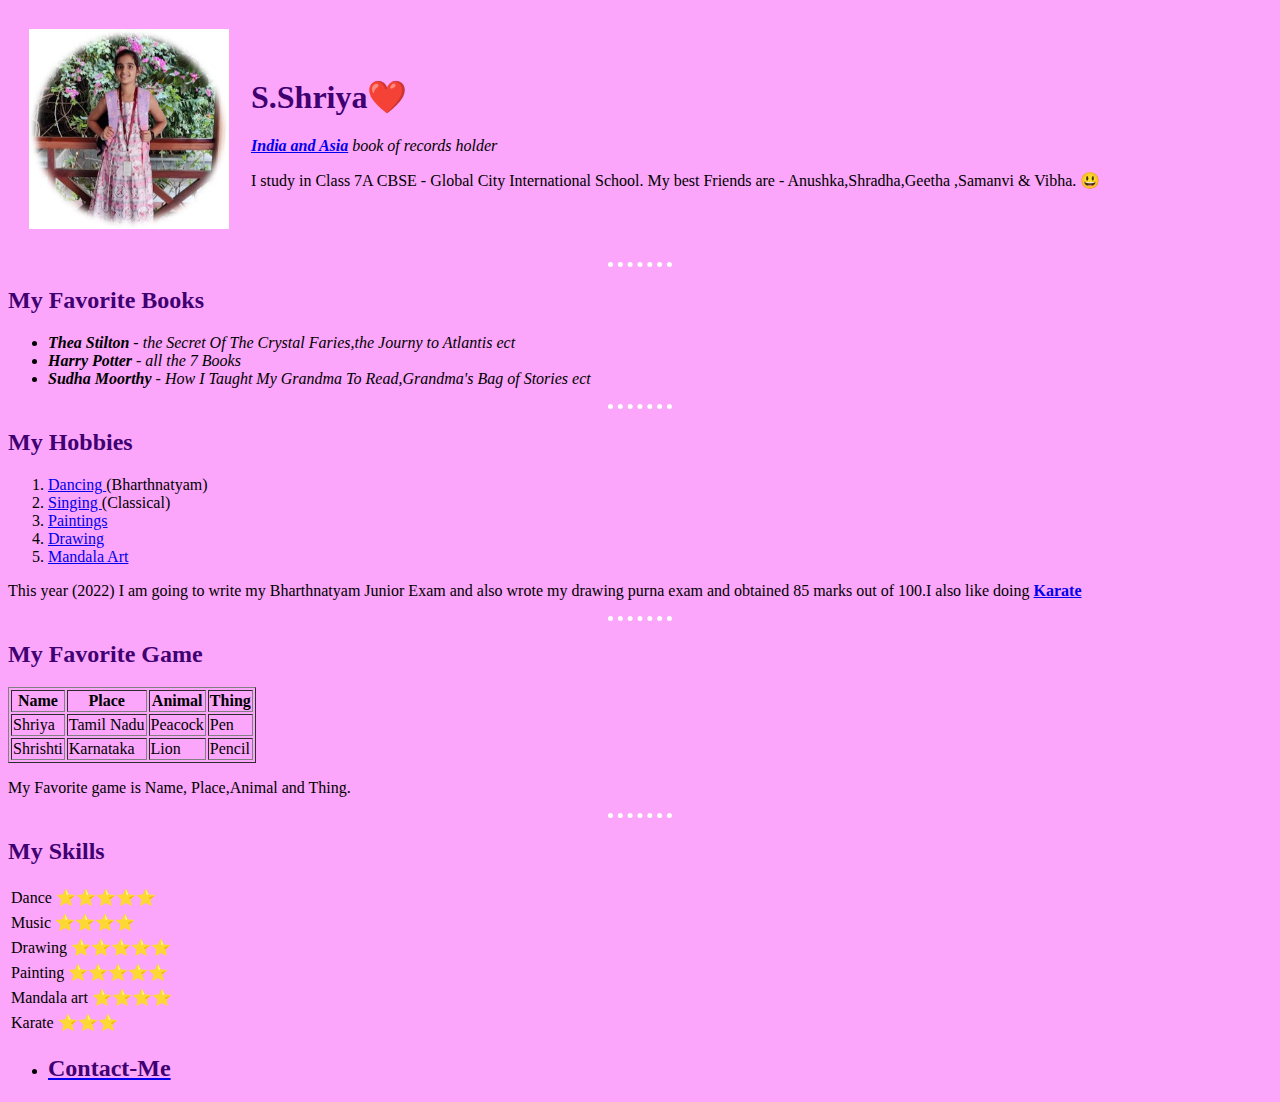
<file: index.html>
<!DOCTYPE html>
<html lang="en">
  <head>
    <meta charset="UTF-8" />
    <title>Shriya❤️ </title>
    <link rel="stylesheet" href="Css/styles.css" />
    <link rel="icon" href="favicon.ico">
  </head>
  <body>
    <table cellspacing="20">
      <tr>
        <td>
          <img src="pic.png.jpg" alt="my pic" width="200px" height="200px" />
        </td>
        <td>
          <h1>S.Shriya❤️</h1>
          <p>
            <em
              ><strong
                ><a href="https://www.youtube.com/watch?v=Z_cccXzURCE"
                  >India and Asia</a
                >
              </strong>
              book of records holder</em
            >
          </p>

          <p>
            I study in Class 7A CBSE - Global City International School. My best
            Friends are - Anushka,Shradha,Geetha ,Samanvi & Vibha. 😃
          </p>
        </td>
      </tr>
    </table>
    <hr />

    <h2>My Favorite Books</h2>
    
    <ul>
       <li><em> <strong>Thea Stilton</strong> - the Secret Of The Crystal Faries,the Journy to Atlantis ect </em></li>
       <li><em> <strong >Harry Potter</strong> - all the 7 Books</em></li>
       <li><em><strong> Sudha Moorthy</strong> - How I Taught My Grandma To Read,Grandma's Bag of Stories ect  </em></li>
    </ul>
   <hr>

   <h2> My Hobbies </h2>
   <ol>
      <li><a href="https://www.youtube.com/watch?v=bRmTvp6g0Tc">Dancing </a> (Bharthnatyam)</li>
      <li><a href="https://photos.google.com/search/singing/photo/AF1QipP3c-pBUOiIeYgzzIyBGLtGf3lgIecbTx67phIS">Singing </a>  (Classical)</li>
      <li><a href="https://photos.google.com/search/_m8_Favorites/photo/AF1QipN6vTjneNKPFg5_xsjtYJkY-ChfLylerWrcoUwC">Paintings </a></li>
      <li><a href="https://photos.google.com/search/_m8_Favorites/photo/AF1QipOqBc9o6lAYyhS7EXdLTinOw2myfw8v7unIHmVA">Drawing </a></li>
      <li><a href="https://photos.google.com/search/_m8_Favorites/photo/AF1QipN-CocRI02maDzaYjz_gACn9F-Y5TbMrPO7nXrr">Mandala Art </a></li>
   </ol>
   <p> This year (2022) I am going to write my Bharthnatyam Junior Exam and also wrote my drawing purna exam and 
      obtained 85 marks out of 100.I also like doing <strong><a href="https://www.youtube.com/watch?v=krN1ep526YM">Karate  </a></strong>
  </p>
  <hr>

  <h2> My Favorite Game </h2>
   <table border="1">
     <thread>
       <tr>
         <th>Name</th>
         <th>Place</th>
         <th>Animal</th>
         <th>Thing</th>
       </tr>
     </thread>
     <tbody>
       <tr>
         <td>Shriya</td>
         <td>Tamil Nadu</td>
         <td>Peacock</td>
         <td> Pen</td>
       </tr>
       <tr>
           <td>Shrishti</td>
           <td>Karnataka</td>
           <td>Lion</td>
           <td>Pencil</td>
         </tr>
     </tbody>
   </table>
   <p>
       My Favorite game is Name, Place,Animal and Thing.
   </p>
   <hr>

   <h2>My Skills</h2>
    <table>
        <tr>
            <td>Dance</td>
            <td>⭐⭐⭐⭐⭐</td>
        </tr>
     </table>

     <table>
        <tr>
            <td>Music</td>
            <td>⭐⭐⭐⭐</td>
        </tr>
     </table>

     <table>
        <tr>
            <td>Drawing</td>
            <td>⭐⭐⭐⭐⭐</td>
        </tr>
     </table>

     <table>
        <tr>
            <td>Painting</td>
            <td>⭐⭐⭐⭐⭐</td>
        </tr>
     </table>

     <table>
        <tr>
            <td>Mandala art </td>
            <td>⭐⭐⭐⭐</td>
        </tr>
     </table>

     <table>
        <tr>
            <td>Karate </td>
            <td>⭐⭐⭐</td>
        </tr>
     </table>
    
    <ul>
      <li>
        <a href="Contact-Me.html"><h2>Contact-Me</h2> </a>
      </li>
    </ul>
  </body>
</html>
</file>
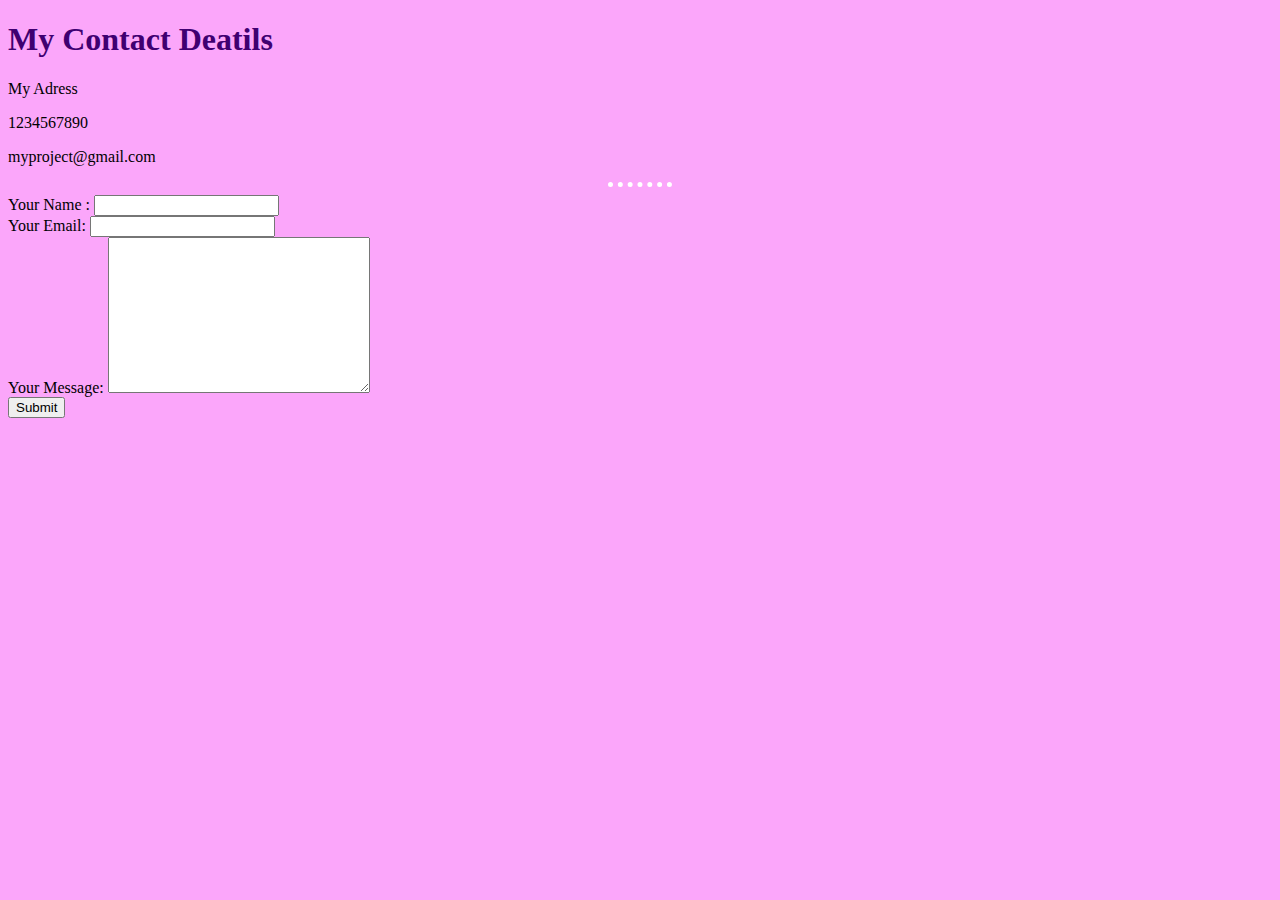
<file: Contact-Me.html>
<!DOCTYPE html>
<html lang="en">
  <head>
    <meta charset="UTF-8" />
    <title>Contact-Me</title>
    <link rel="stylesheet" href="Css/styles.css" />
  </head>
  <body>
    <h1>My Contact Deatils</h1>
    <p>My Adress</p>
    <p>1234567890</p>
    <p>myproject@gmail.com</p>
    <hr>
    <form class="" action="mailto:ramyasrinivasan.09@gmail.com" method="post" enctype="text/plain">
      <label> Your Name :</label>
      <input type="text" name="yourName" value=""><br>
      <label> Your Email: </label>
      <input type="text" name="yourEmail" value=""><br>
      <label> Your Message:</label>
      <textarea name="yourMessage" cols="30" rows="10"></textarea><br>
      <input type="submit"> <br>
    </form>
  </body>
</html>
</file>
<file: Css/styles.css>
body {
    background-color: #fba6fa;
  }

  hr {
   
    border-style: none;
    border-top-style: dotted ;
    border-color: white ;
    border-width:5px ;
    width: 5%;
  }

  h2{
    color:#3F0071 ;
  }

  h1 {
    color:#3F0071 ;
  }
</file>
